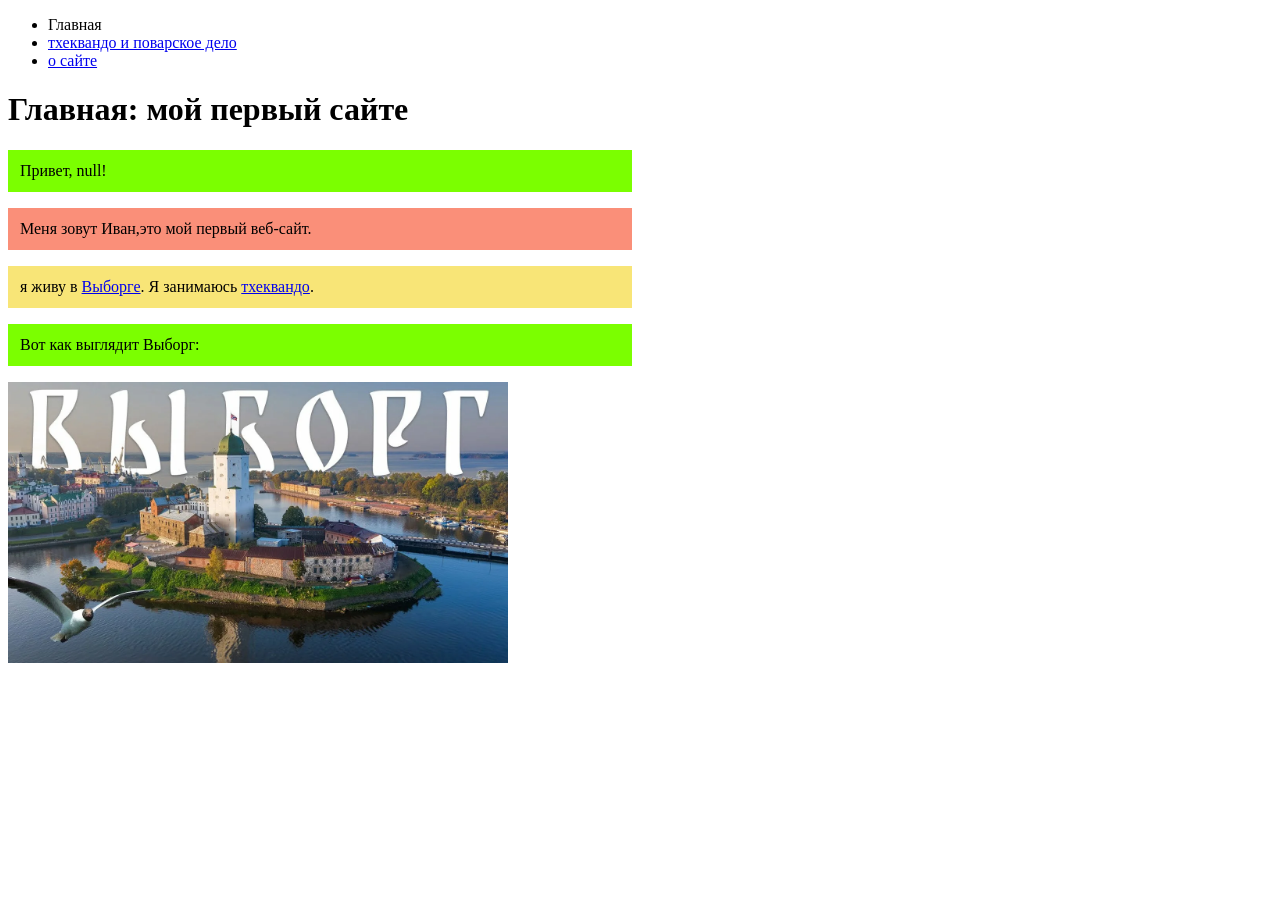
<file: index.html>
<!DOCTYPE html>
<html lang="ru">
    <head>
        <meta charset="utf-8">
        <meta name="viewport" content="width=divice-width">
        <title>Главная - мой первый сайт</title>
        <link rel="stylesheet" href="./styles.css">
        <script src="./scpipts/par-color.js" defer></script>
        <script src="./scpipts/scriptFlip.js" defer></script>
    </head>
    <body>
        <!-- меню -->
         <ul>
            <li>Главная</li>
            <li><a href="./comp-sci.html">тхеквандо и поварское дело</a></li>
            <li><a href="./about.html">о сайте</a></li>

         </ul>
         <!-- содержание страниц-->
          <h1>Главная: мой первый сайте</h1>
        <P id="firstPar" class="par red" id="first-par">Меня зовут Иван,это мой первый веб-сайт.</P>
        <p class="par yellow">я живу в <a href="https://ru.wikipedia.org/wiki/%D0%92%D1%8B%D0%B1%D0%BE%D1%80%D0%B3?ysclid=mw929tzecz73717408">Выборге</a>. Я занимаюсь <a href="https://ru.wikipedia.org/wiki/%D0%A2%D1%85%D1%8D%D0%BA%D0%B2%D0%BE%D0%BD%D0%B4%D0%BE?ysclid=mw92c82qof861355625">тхеквандо</a>.</p>
         <p class="par green">Вот  как выглядит Выборг:</p>
         <img src="vyborg.webp" width="500" alt="Выборг">
    </body>
</html>
</file>
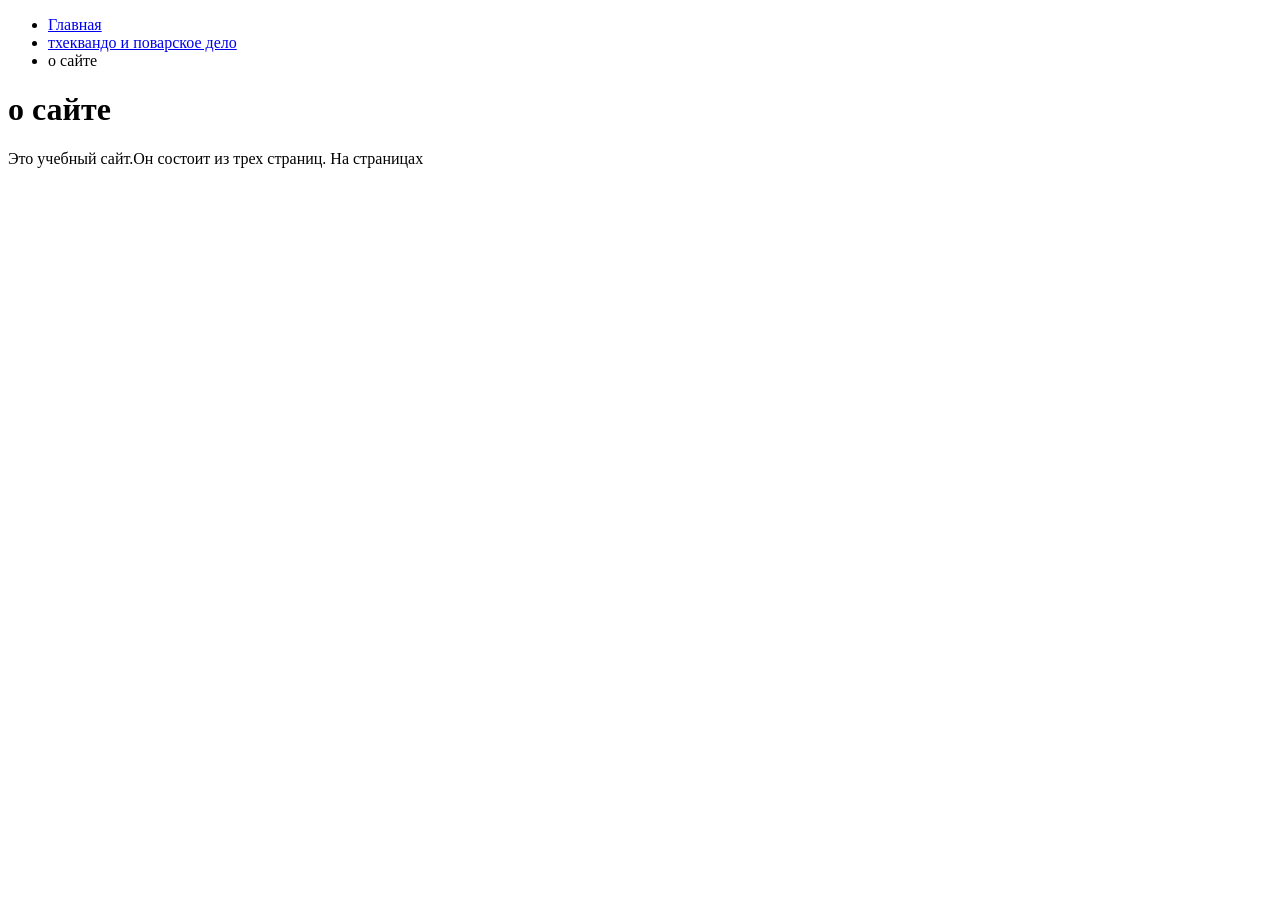
<file: about.html>
<!DOCTYPE html>
<html lang="ru">
    <head>
        <meta charset="utf-8">
        <meta name="viewport" content="width=divice-width">
        <title>Мой первый веб-сайт</title>
    </head>
    <body>
        <!-- меню -->
         <ul>
            <li><a href="./index.html">Главная</a></li>
            <li><a href="./comp-sci.html">тхеквандо и поварское дело</a></li>
            <li>о сайте</li>

         </ul>
         <!-- содержание страниц-->
          <h1>о сайте</h1>
          <p1>Это учебный сайт.Он состоит из трех страниц. На страницах</p1>
    </body>
</html>
</file>
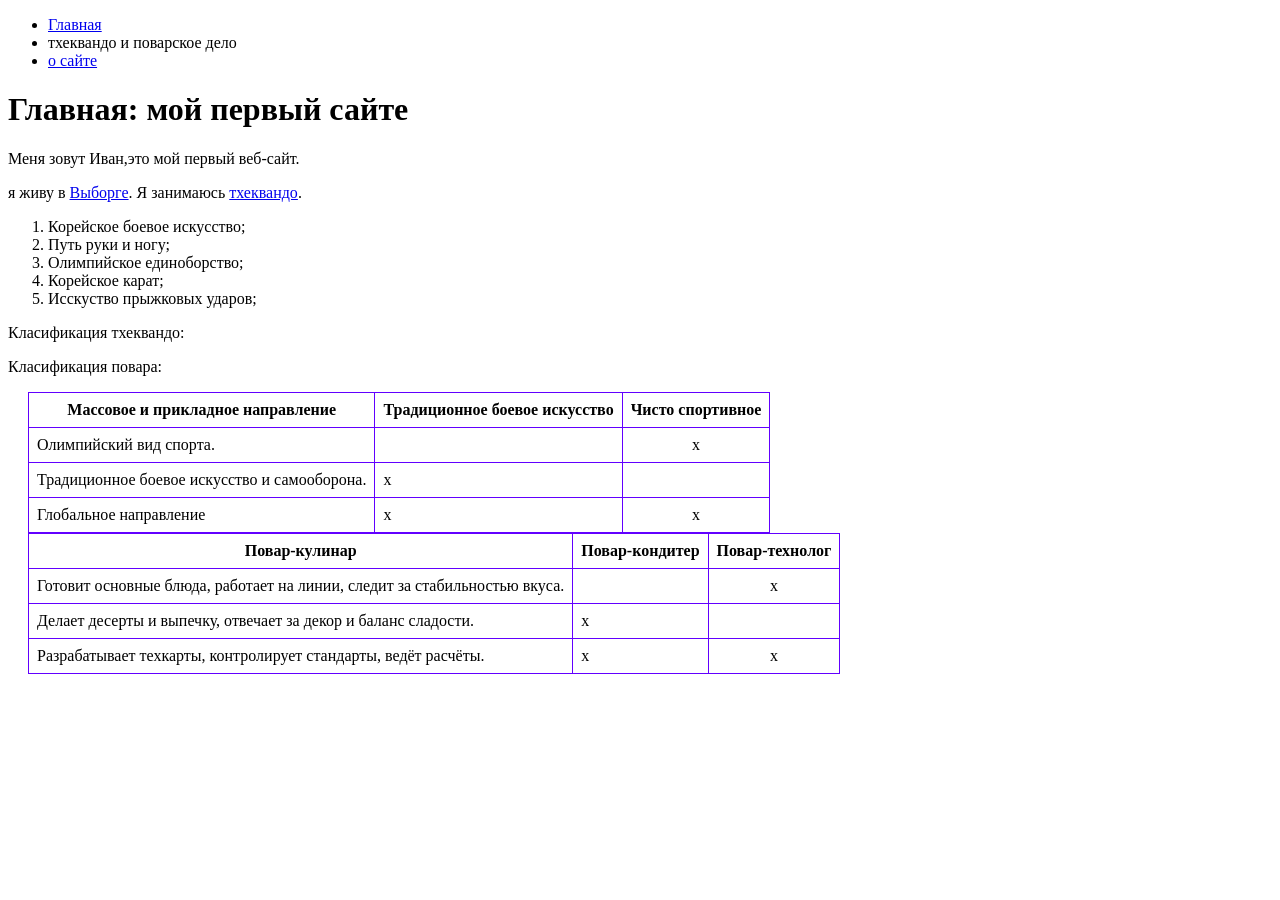
<file: comp-sci.html>
<!DOCTYPE html>
<html lang="ru">
    <head>
        <meta charset="utf-8">
        <meta name="viewport" content="width=divice-width">
        <title>Мой первый веб-сайт</title>
        <link rel="stylesheet" href="./styles.css">
    </head>
    <body>
        <!-- меню -->
         <ul>
            <li><a href="./comp-sci.html">Главная</a></li>
            <li>тхеквандо и поварское дело</li>
            <li><a href="./about.html">о сайте</a></li>

         </ul>
         <!-- содержание страниц-->
          <h1>Главная: мой первый сайте</h1>
        <P>Меня зовут Иван,это мой первый веб-сайт.</P>
        <p>я живу в <a href="https://ru.wikipedia.org/wiki/%D0%92%D1%8B%D0%B1%D0%BE%D1%80%D0%B3?ysclid=mw929tzecz73717408">Выборге</a>. Я занимаюсь <a href="https://ru.wikipedia.org/wiki/%D0%A2%D1%85%D1%8D%D0%BA%D0%B2%D0%BE%D0%BD%D0%B4%D0%BE?ysclid=mw92c82qof861355625">тхеквандо</a>.</p>
         <ol>
            <li>Корейское боевое искусство;</li>
            <li>Путь руки и ногу;</li>
            <li>Олимпийское единоборство;</li>
            <li>Корейское карат;</li>
            <li>Исскуство прыжковых ударов;</li>
         </ol>
        <P>Класификация тхеквандо:</P>
        <table class="classification taekwondo">
            <tr>
                <th>Массовое и прикладное направление</th>
                <th>Традиционное боевое искусство</th>
                <th>Чисто спортивное</th>
            </tr>
            <tr>
                <td>Олимпийский вид спорта.</td>
                <td></td>
                <td>x</td>
            </tr>
            <tr>
                <td>Традиционное боевое искусство и самооборона.</td>
                <td>x</td>
                <td></td>
            </tr>
            <tr>
                <td>Глобальное направление</td>
                <td>x</td>
                <td>x</td>
            </tr>
            <P>Класификация повара:</P>
        <table class="classification cook">
            <tr>
                <th>Повар-кулинар</th>
                <th>Повар-кондитер</th>
                <th>Повар-технолог</th>
            </tr>
            <tr>
                <td>Готовит основные блюда, работает на линии, следит за стабильностью вкуса.</td>
                <td></td>
                <td>x</td>
            </tr>
            <tr>
                <td>Делает десерты и выпечку, отвечает за декор и баланс сладости.</td>
                <td>x</td>
                <td></td>
            </tr>
            <tr>
                <td>Разрабатывает техкарты, контролирует стандарты, ведёт расчёты.</td>
                <td>x</td>
                <td>x</td>
            </tr>
        </table>
    </body>
</html>
</file>
<file: styles.css>
table {
    border-collapse:collapse ;      /*Без задвоенных границ */
    margin-left: 20px;              /* внешний отступ слева*/
}

th,td {
    border: 1px solid #6200ff; /* граница таблиц*/
    padding: 8px;                /* внутренний отступ */   
}

tabtable td:nth-child(2),
table td:nth-child(3) {
    text-align: center;          /* по центру во 3 и 3 колонках */
}

.student_marks th,
.student_marks td {
    border: 5px solid #6200ff; /* Граница таблицы */
    padding: 4px;                /* внутренние отступы */
    background-color: #e2dae8;
}

.red {
    padding: 12px;
    width: 600px;
    background-color: #fa8f79;
}

.yellow {
    padding: 12px;
    width: 600px;
    background-color: #f8e577;
}

.green {
    padding: 12px;
    width: 600px;
    background-color: #7bff00;
}
.flip_vert {
    transform: scaleY(-1);
}
</file>
